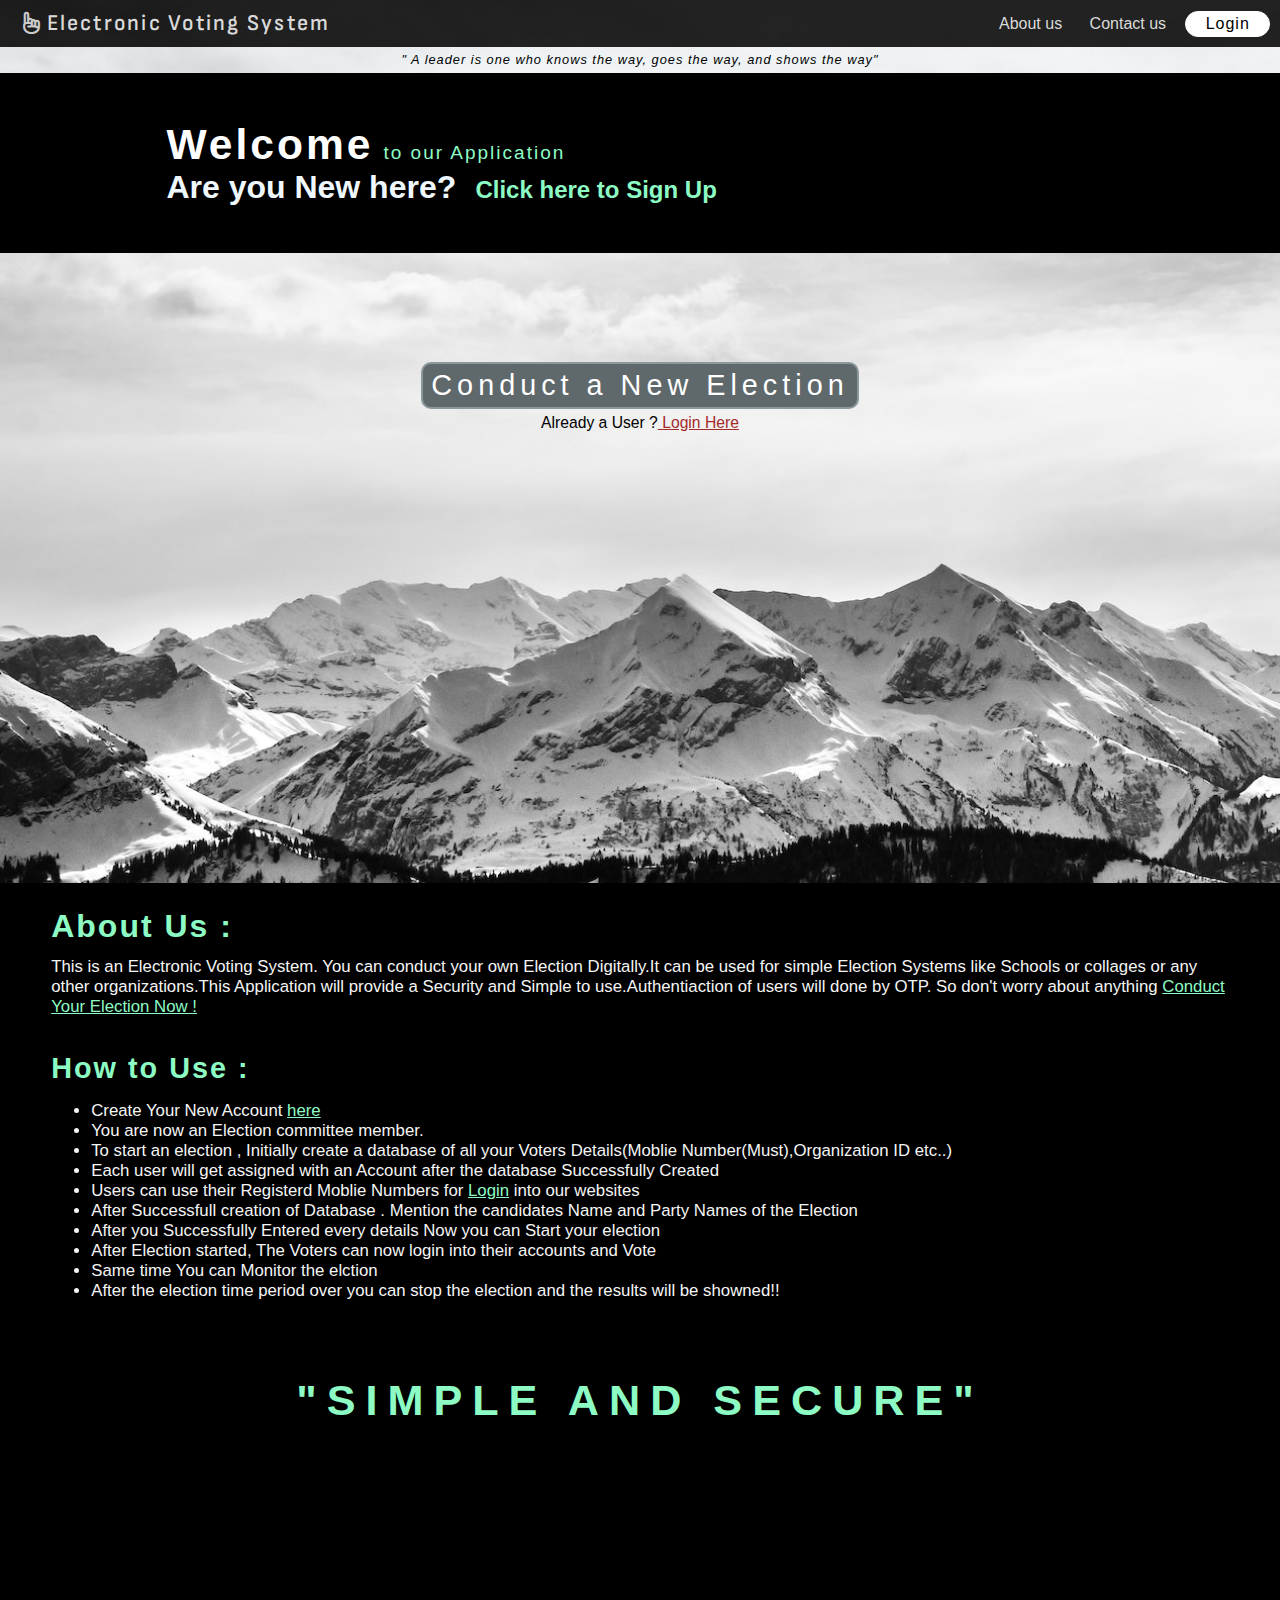
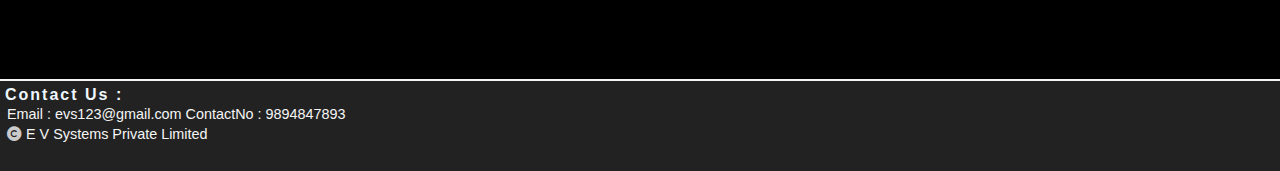
<file: index.html>
<!DOCTYPE html>
<html lang="en">
<head>
    <meta charset="UTF-8">
    <meta name="viewport" content="width=device-width, initial-scale=1.0">
    <title>Electronic Voting System</title>
    <link rel="icon" href="./logo.ico"/>
    <link rel="preconnect" href="https://fonts.googleapis.com">
    <link rel="preconnect" href="https://fonts.googleapis.com">
    <link rel="stylesheet" href="./style.css">
    <link rel="preconnect" href="https://fonts.googleapis.com">
    <link rel="preconnect" href="https://fonts.gstatic.com" crossorigin>
    <link href="https://fonts.googleapis.com/css2?family=Catamaran:wght@600&family=Exo+2:wght@600&family=Kanit:ital,wght@0,600;1,700&family=Roboto:wght@500&family=Sofia+Sans+Semi+Condensed:wght@700&display=swap" rel="stylesheet">
    <link rel="stylesheet" href="https://cdnjs.cloudflare.com/ajax/libs/font-awesome/6.4.2/css/all.min.css">
</head>
<body>
    <div class="landing">
        <div class="header">
            <header>
            <a href="index.html" id="logo" ><i class="fa-regular fa-hand-point-up"></i>Electronic Voting System</a>
            <nav>
                <a href="#about">About us</a>
                <a href="#Contact">Contact us</a>
                <a href="./Loginpage/login.html" ><button class="loginbutton">Login</button></a>
            </nav>
        </header>
        </div>
    <div class="quote">
            <p>" A leader is one who knows the way, goes the way, and shows the way" </p>
    </div>
    <div class="centertext">
        <div class="centertext-firstline">
            <h2 class="welcometext">Welcome</h2>
            <p class="centertext-firstline-subtext">to our Application</p>
        </div>
        <h2 id="centertext-secondline">Are you New here?<a href="./Signuppage/signup.html">Click here to Sign Up</a></h2>
    </div>
    <div class="maincontent">
        <div class="maincontent-rightside">
            <a href="./Signuppage/signup.html"><button id="mainbutton">Conduct a New Election</button></a>
            <p class="subtext">Already a User ?<a href="./Loginpage/login.html" class="subtext-link"> Login Here</a></p>
        </div>
    </div>
    <div class="aboutus" id="about">
        <h2>About Us :</h2>
        <p>This is an Electronic Voting System. You can conduct your own Election Digitally.It can be used for simple Election Systems like Schools or collages or any other organizations.This Application will provide a Security and Simple to use.Authentiaction of users will done by OTP. So don't worry about anything <a href="./signup.html">Conduct Your Election Now !</a></p>
        <h3>How to Use :</h3>
        <ul>
            <li>Create Your New Account <a href="./Signuppage/signup.html">here</a></li>
            <li>You are now an Election committee member.</li>
            <li>To start an election , Initially create a database of all your Voters Details(Moblie Number(Must),Organization ID etc..)</li>
            <li>Each user will get assigned with an Account after the database Successfully Created</li>
            <li>Users can use their Registerd Moblie Numbers for <a href="./Loginpage/login.html"> Login</a> into our websites </li>
            <li>After Successfull creation of Database . Mention the candidates Name and Party Names of the Election</li>
            <li>After you Successfully Entered every details Now you can Start your election </li>
            <li>After Election started, The Voters can now login into their accounts and Vote </li>
            <li>Same time You can Monitor the elction </li>
            <li>After the election time period over you can stop the election and the results will be showned!!</li>
        </ul>
        <h2 id="Secondpage-centertext">"Simple And Secure"</h2>
    </div>
    <footer>
        <div class="footer" id="Contact">
            <h3>Contact Us :</h3>
            <div class="contactdetails">
                <p>Email : evs123@gmail.com </p><p>ContactNo : 9894847893</p>
            </div>
            <p><i class="fa fa-copyright" aria-hidden="true"></i>E V Systems  Private Limited</p>
        </div>
    </footer>
</body>
</html>
</file>
<file: style.css>
body {
    background-color: black;
    margin: 0px;
    font-family: 'Gill Sans', 'Gill Sans MT', Calibri, 'Trebuchet MS', sans-serif;
}
.landing{
    background-image: url(./background1.jpg);
    background-size: cover;
    height: 100vh;
}
.header{
    background-color: rgba(0, 0, 0, 0.859);

}
header{
    display: flex;
    flex-wrap: wrap;
    padding: 10px;
    margin-left: 1vw;
    row-gap: 0.5em;
}
i{
    color: rgb(202, 202, 202);
    padding-right: 0.2em;
}
#logo{
    min-width: 315px;
    font-size: 1.4em;
    flex: 3;
    letter-spacing: 0.1em;
    display: flex;
    justify-content: left;
    font-weight: 600;
    font-family: 'Catamaran', sans-serif;
    font-family: 'Exo 2', sans-serif;
    font-family: 'Kanit', sans-serif;
    font-family: 'Roboto', sans-serif;
    font-family: 'Sofia Sans Semi Condensed', sans-serif;
}
nav{
    display: flex;
    flex: 1;
    justify-content: space-evenly;
}
.loginbutton{
    position: relative;
    font-size: 1em;
    background-color: rgb(255, 255, 255);
    color: rgb(0, 0, 0);
    padding: 3px 1.2em;
    border: 1px solid white;
    letter-spacing: 1px;
    border-radius: 30px;
    font-family: 'Gill Sans', 'Gill Sans MT', Calibri, 'Trebuchet MS', sans-serif;
}
header a{
    flex-wrap: wrap;
    min-width: 95px;
    text-decoration: none;
    color: rgb(218, 218, 218);
    display: flex;
    flex: 1;
    align-items: center;
    justify-content: end;
    font-family:'Gill Sans', 'Gill Sans MT', Calibri, 'Trebuchet MS', sans-serif;
}
header a:hover{
    color: rgb(141, 252, 196);
    position: relative;
    top: -1px;
}
.loginbutton:hover{
    background-color: rgb(141, 252, 196);
}
/** Quotes **/
.quote{
    height: 2em;
    display: flex;
    font-size: 0.8em;
    justify-content: center;
    align-items: center;
    font-style: italic;
    background-color: rgba(240, 248, 255, 0.474);
    letter-spacing: 1px;
}
/** Centertext **/
.centertext{
    background-color: black;
    color: aliceblue;
    height: 20vh;
    flex-direction: column;
    display:flex;
    justify-content: center;
    flex-wrap: wrap;
}
.centertext>h2{
    align-items: center;
    margin:0%;
    margin-left: 13%;
    font-size: 2em;
}
.centertext-firstline{
    display: flex;
    margin-left: 13%;
    position: relative;
    font-size: 1.4em;
    align-items: end;
}
.centertext-firstline>h2{
    margin: 0%;
    position: relative;
    letter-spacing: 3px;
    font-size: 1.9em;
    color: rgb(255, 255, 255);
    animation-name: welcometext;
    animation-fill-mode: forwards;
    animation-duration: 1s;
}
@keyframes welcometext {
    0%{ 
        position: relative;
        left: -13%;
    }
    100%{
        left: 0%;
    }
}
.centertext p{
    letter-spacing: 2px;
    font-size: 0.85em;
    color: rgb(141, 252, 196);
    display: flex;
    margin: 5px 10px;
    align-items: end;
}
.centertext a{
    flex-wrap: wrap;
    min-width: 230px;
    margin-left: 1.5vw;
    margin-top: 15px;
    text-decoration: none;
    color: rgb(141, 252, 196);
    font-size: 1.5rem;
    animation-name: link;
    animation-duration: 2s;
    animation-iteration-count: infinite;
}
@keyframes link {
    0%{
        color: rgb(141, 252, 196);
    }
    50%{
        color:  rgba(247, 255, 103, 0.829);
    }
    100%{
        color:  rgba(255, 118, 88, 0.83);
    }
}
.centertext a:hover{
    position: relative;
    top: -1px;
}
#context-secondline{
    display: flex;
    flex-wrap: wrap;
}
/** Maincontent-rightside **/

.maincontent-rightside{
    display: flex;
    flex: 1;
    flex-direction: column;
    align-items: center;
    justify-content: start;
    min-width: 50%;
   
    height: 70vh;
}
.maincontent-rightside a{
    text-decoration: none;
}
#mainbutton{
    margin-top: 25% ;
    padding: 5px 8px;
    letter-spacing: 5px;
    border-radius: 10px;
    font-family: 'Segoe UI', Tahoma, Geneva, Verdana, sans-serif;
    font-size: 1.8em;
    color: rgb(255, 255, 255);
    background-color: rgb(95, 105, 108);
    border: 2px solid rgb(140, 152, 156);
}
#mainbutton:hover{
    background-color: rgb(141, 252, 196);
    color: rgb(0, 0, 0);
    transition-duration: 0.5s;
    transition-timing-function: ease-out;
}
.maincontent-rightside>p{
    margin: 0%;
    margin-top: 0.3em;
    font-size: 0.98em;
}
.maincontent-rightside .subtext-link{
    color: brown;
    text-decoration: underline;
}
.maincontent-rightside .subtext-link:hover{
    position: relative;
    top: -1px;
}

/** About us **/
.aboutus{
    display: flex;
    padding: 4%;
    padding-top: 2%;
    flex-direction: column;
    height: 80vh;
    background: black;
}
.aboutus h2{
    font-size: 2em;
    letter-spacing: 2px;
    margin: 0px;
    color: rgb(141, 252, 196);
}
.aboutus h3{
    font-size: 1.8em;
    letter-spacing: 2px;
    margin: 0px;
    margin-top: 3%;
    color: rgb(141, 252, 196);
}
.aboutus p{
    padding-top: 1%;
    font-size: 1.05em;
    color: whitesmoke;
    margin: 0px;
}
.aboutus li{
    color: whitesmoke;
    font-size: 1.05em;
    margin: 0px;
}
.aboutus a{
    color: rgb(141, 252, 196);
}
#Secondpage-centertext{
    margin: 0px;
    text-align: center;
    letter-spacing: 10px;
    margin-top: 5%;
    text-transform: uppercase;
    font-size: 2.7em;
}

/** Footer **/
footer{
    height: 10vh;
    background-color: rgb(34, 34, 34);
    border-top: 2px solid whitesmoke;
}
.footer{
    padding: 5px;
    padding-bottom: 0%;
    flex: 1;
    justify-content: space-evenly;
}
.footer h3{
    margin: 0px;
    font-size: 1em;
    letter-spacing: 2px;
    color: aliceblue;
}
.contactdetails{
    display: flex;
}
.footer p{
    margin: 2px;
    font-size: 0.9em;
    color: whitesmoke;
}
.footer i{
    padding-right: 5px;
}
@media (max-width:623px) {
    #mainbutton{
        margin-top: 43%;
        font-size: 1.2em;
    }
    .quote{
        font-size: 0.6em;
    }
    .centertext>h2{
        font-size: 1.6em;
        margin-left: 5%;
    }
    .centertext-firstline>h2{
        font-size: 1.6em;
    }
    .centertext p{
        font-size: 0.6em;
    }
    .centertext a{
        font-size: 1em;
    }
    .aboutus p{
        font-size: 0.95em;
    }
    .aboutus li{
        font-size: 0.95em;
    }
    .aboutus h2{
        font-size: 1.8em;
    }
    .aboutus h3{
        font-size: 1.3em;
    }
    .aboutus ul{
        margin: 0px;
    }
}
@media (max-width:765px) {
    #Secondpage-centertext{
        font-size: 1.8em;
        margin-top: 5%;
        letter-spacing: 4px;
    }
}
@media (max-width:465px){
    #Secondpage-centertext{
        font-size: 1.4em;
        margin-top: 1%;
        letter-spacing: 2px;
    }
}
</file>
